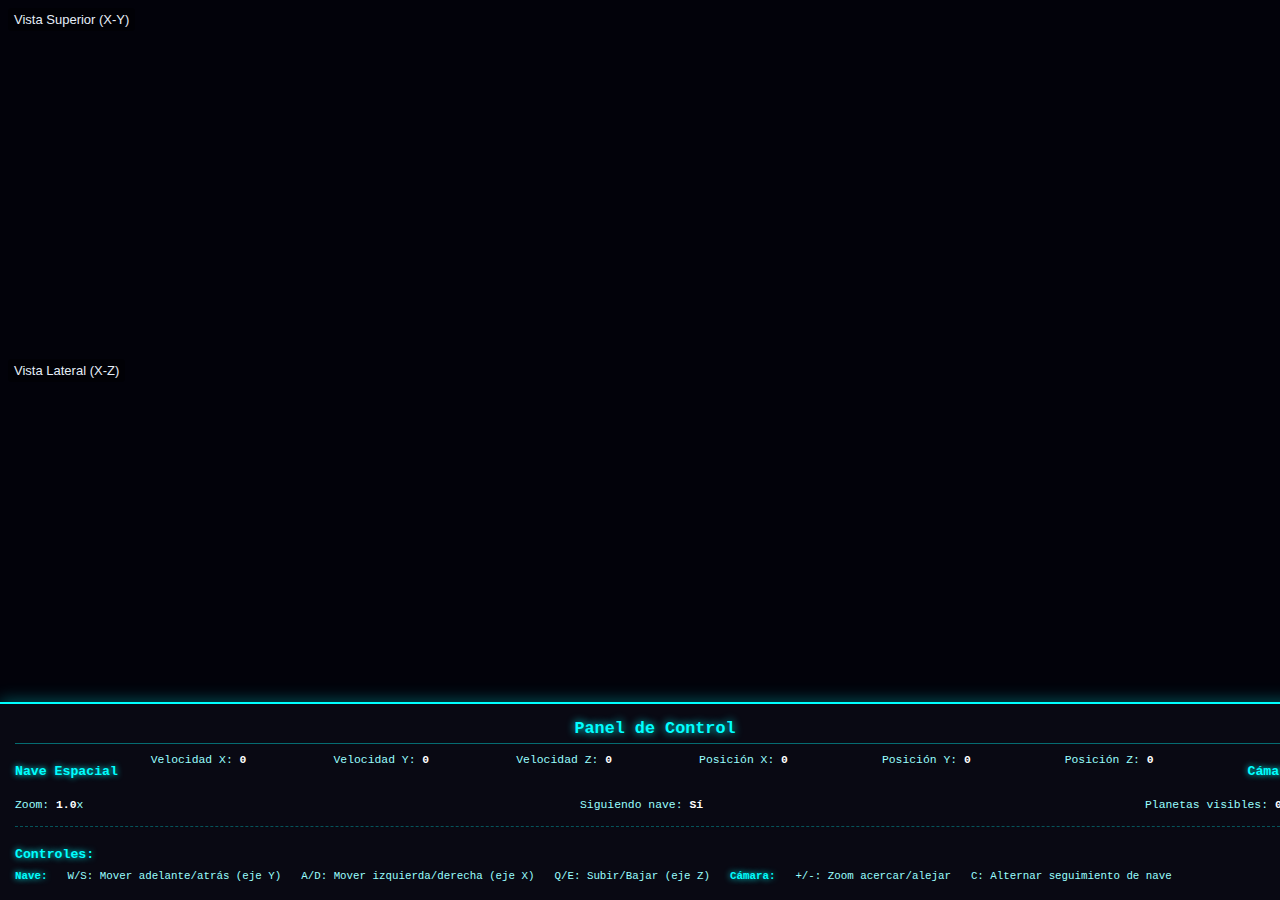
<file: src/index.html>
<!DOCTYPE html>
<html lang="es">
<head>
    <meta charset="UTF-8">
    <meta name="viewport" content="width=device-width, initial-scale=1.0">
    <title>Nave Espacial - Vista Diédrica</title>
    <link rel="stylesheet" href="css/style.css">
</head>
<body>
    <div id="app">
        <div id="topPanel">
            <div class="panelTitle">Vista Superior (X-Y)</div>
            <canvas id="canvasTop"></canvas>
        </div>
        <div id="bottomPanel">
            <div class="panelTitle">Vista Lateral (X-Z)</div>
            <canvas id="canvasSide"></canvas>
        </div>
        <div id="ui">
            <h2>Panel de Control</h2>
            <div id="stats">
                <h3>Nave Espacial</h3>
                <div>Velocidad X: <span id="speedX">0</span></div>
                <div>Velocidad Y: <span id="speedY">0</span></div>
                <div>Velocidad Z: <span id="speedZ">0</span></div>
                <div>Posición X: <span id="posX">0</span></div>
                <div>Posición Y: <span id="posY">0</span></div>
                <div>Posición Z: <span id="posZ">0</span></div>
                
                <h3>Cámara</h3>
                <div>Zoom: <span id="cameraScale">1.0</span>x</div>
                <div>Siguiendo nave: <span id="cameraFollow">Sí</span></div>
                <div>Planetas visibles: <span id="planetsCount">0</span></div>
            </div>
            <div id="controls">
                <h3>Controles:</h3>
                <ul>
                    <li><strong>Nave:</strong></li>
                    <li>W/S: Mover adelante/atrás (eje Y)</li>
                    <li>A/D: Mover izquierda/derecha (eje X)</li>
                    <li>Q/E: Subir/Bajar (eje Z)</li>
                    <li><strong>Cámara:</strong></li>
                    <li>+/-: Zoom acercar/alejar</li>
                    <li>C: Alternar seguimiento de nave</li>
                </ul>
            </div>
        </div>
    </div>
    <script src="js/ship.js"></script>
    <script src="js/controls.js"></script>
    <script src="js/game.js"></script>
</body>
</html>
</file>
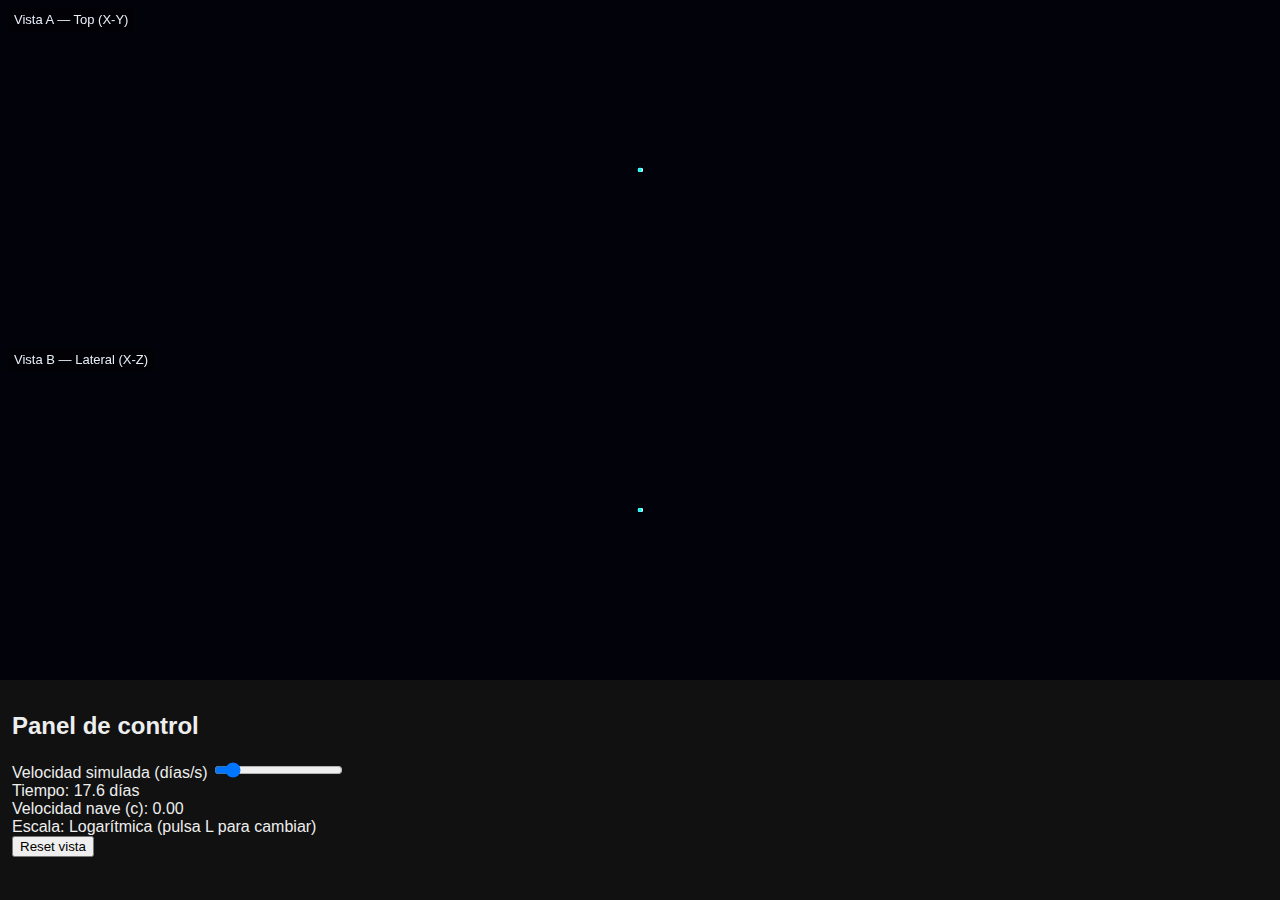
<file: BaseGame.html>
<!doctype html>
<html lang="es">
<head>
<meta charset="utf-8" />
<meta name="viewport" content="width=device-width,initial-scale=1" />
<title>Mapa Diédrico Interactivo del Sistema Solar (Escala Real + Nave centrada + Tecla L + Aceleración)</title>
<style>
  html,body{height:100%;margin:0;font-family:sans-serif;background:#05060a;color:#e6eef8}
  #app{display:flex;flex-direction:column;height:100vh;}
  #topPanel,#bottomPanel{flex:1;position:relative;overflow:hidden;background:#02020a}
  canvas{width:100%;height:100%;display:block;cursor:grab}
  #ui{height:220px;box-sizing:border-box;padding:12px;background:#111;color:#eee;overflow:auto}
  .panelTitle{position:absolute;left:8px;top:8px;padding:4px 6px;background:rgba(0,0,0,0.4);border-radius:4px;font-size:13px}
</style>
</head>
<body>
<div id="app">
  <div id="topPanel">
    <div class="panelTitle">Vista A — Top (X-Y)</div>
    <canvas id="canvasTop"></canvas>
  </div>
  <div id="bottomPanel">
    <div class="panelTitle">Vista B — Lateral (X-Z)</div>
    <canvas id="canvasSide"></canvas>
  </div>
  <div id="ui">
    <h2>Panel de control</h2>
    <label>Velocidad simulada (días/s)
      <input id="timeScale" type="range" min="0" max="200" value="20" />
    </label>
    <div>Tiempo: <span id="timeLabel">0.0</span> días</div>
    <label>Velocidad nave (c): <span id="shipSpeedLabel">0.00</span></label><br>
    <div>Escala: <span id="scaleModeLabel">Logarítmica</span> (pulsa L para cambiar)</div>
    <button id="resetView">Reset vista</button>
  </div>
</div>
<script>
const deg2rad=Math.PI/180;

// Radios reales en km
const R_sun=696340;
const AU=149597870.7; // km
const planets = [
  {name:'Mercurio', a:0.387*AU, period:88, inc:7.0*deg2rad, radius:2440},
  {name:'Venus', a:0.723*AU, period:225, inc:3.4*deg2rad, radius:6052},
  {name:'Tierra', a:1.0*AU, period:365, inc:0.0, radius:6371},
  {name:'Marte', a:1.524*AU, period:687, inc:1.8*deg2rad, radius:3389},
  {name:'Júpiter', a:5.203*AU, period:4333, inc:1.3*deg2rad, radius:69911},
  {name:'Saturno', a:9.537*AU, period:10759, inc:2.5*deg2rad, radius:58232},
  {name:'Urano', a:19.191*AU, period:30687, inc:0.8*deg2rad, radius:25362},
  {name:'Neptuno', a:30.07*AU, period:60190, inc:1.8*deg2rad, radius:24622}
];

const canvasTop = document.getElementById('canvasTop');
const ctxTop = canvasTop.getContext('2d');
const canvasSide = document.getElementById('canvasSide');
const ctxSide = canvasSide.getContext('2d');

function resize(){
  [canvasTop,canvasSide].forEach(c=>{
    c.width=c.clientWidth;
    c.height=c.clientHeight;
  });
}
window.addEventListener('resize',resize);
resize();

const c=299792.458; // km/s
const accelPerSecond=0.1*c; // aceleración deseada al mantener tecla
const state={
  scaleMode:'log',
  time:0,
  timeScale:20,
  ship:{x:0,y:0,z:0},
  shipVel:{x:0,y:0,z:0},
  zoom:2e-9, // zoom inicial muy alejado
  keys:{},
  friction:0.995
};
	state.frenando = false; // true = la nave se está frenando

const minDrawRadius=2;

const scaleModeLabel=document.getElementById('scaleModeLabel');
document.getElementById('timeScale').oninput=e=>state.timeScale=+e.target.value;
document.getElementById('resetView').onclick=()=>{state.time=0;};

window.addEventListener('keydown',e=>{
  state.keys[e.code]=true;
  if(e.code==='KeyL'){
    state.scaleMode=state.scaleMode==='log'?'linear':'log';
    scaleModeLabel.textContent=state.scaleMode==='log'?"Logarítmica":"Lineal";
  }
  if(e.code==='KeyF'){
    state.frenando = true; // activa la frenada progresiva
	}
});
window.addEventListener('keyup',e=>{ state.keys[e.code]=false; });

function updateShipSpeedLabel(){
  const speed=Math.sqrt(state.shipVel.x**2+state.shipVel.y**2+state.shipVel.z**2);
  document.getElementById('shipSpeedLabel').textContent=(speed/c).toFixed(2);
}
updateShipSpeedLabel();

window.addEventListener('wheel',e=>{
  e.preventDefault();
  if(e.deltaY<0) state.zoom*=1.1;
  else state.zoom/=1.1;
},{passive:false});

function updateShip(){
  let ax=0, ay=0, az=0;
  const a=accelPerSecond*(1/60); // suponiendo ~60fps, aceleración 0.1c/s

// Si alguna tecla de movimiento está pulsada, cancelamos la frenada
if(state.keys['KeyW'] || state.keys['KeyS'] ||
   state.keys['KeyA'] || state.keys['KeyD'] ||
   state.keys['ArrowUp'] || state.keys['ArrowDown'] ||
   state.keys['ArrowLeft'] || state.keys['ArrowRight']) {
    state.frenando = false;
}


  if(state.keys['KeyW']) ay -= a;
  if(state.keys['KeyS']) ay += a;
  if(state.keys['KeyA']) ax -= a;
  if(state.keys['KeyD']) ax += a;
  if(state.keys['ArrowUp']) az -= a;
  if(state.keys['ArrowDown']) az += a;
  if(state.keys['ArrowLeft']) ax -= a;
  if(state.keys['ArrowRight']) ax += a;

  state.shipVel.x += ax;
  state.shipVel.y += ay;
  state.shipVel.z += az;

  state.ship.x += state.shipVel.x;
  state.ship.y += state.shipVel.y;
  state.ship.z += state.shipVel.z;

  if(state.frenando){  // aplicar fricción solo si está frenando
    state.shipVel.x *= state.friction;
    state.shipVel.y *= state.friction;
    state.shipVel.z *= state.friction;
}

  updateShipSpeedLabel();
}

function mapRadial(dist){
  if(state.scaleMode==='linear') return dist*state.zoom;
  return (Math.log(1+dist/AU)*AU)*state.zoom;
}

function projectTop(x,y){
  let X=mapRadial(x-state.ship.x);
  let Y=mapRadial(y-state.ship.y);
  return {x:X,y:Y};
}
function projectSide(x,z){
  let X=mapRadial(x-state.ship.x);
  let Y=mapRadial(z-state.ship.z);
  return {x:X,y:Y};
}

function drawOrbit(ctx,a,inc){
  ctx.beginPath();
  for(let theta=0;theta<2*Math.PI;theta+=0.05){
    const x0=a*Math.cos(theta);
    const y0=a*Math.sin(theta);
    const z0=0;
    const x=x0;
    const y=y0*Math.cos(inc)-z0*Math.sin(inc);
    const z=y0*Math.sin(inc)+z0*Math.cos(inc);
    const pt=ctx===ctxTop?projectTop(x,y):projectSide(x,z);
    if(theta===0) ctx.moveTo(pt.x,pt.y);
    else ctx.lineTo(pt.x,pt.y);
  }
  ctx.strokeStyle='rgba(255,255,255,0.2)';
  ctx.stroke();
}

function drawBody(ctx,pos,radius,name){
  const drawR=Math.max(minDrawRadius,radius*state.zoom);
  ctx.fillStyle='#fff';
  ctx.beginPath(); ctx.arc(pos.x,pos.y,drawR,0,2*Math.PI); ctx.fill();
  ctx.font=`${10*state.zoom}px sans-serif`; ctx.fillText(name,pos.x+drawR+2,pos.y-2);
}

function draw(){
  state.time += state.timeScale*0.02;
  updateShip();
  document.getElementById('timeLabel').textContent=state.time.toFixed(1);

  [ctxTop,ctxSide].forEach(ctx=>{
    ctx.setTransform(1,0,0,1,0,0);
    ctx.clearRect(0,0,ctx.canvas.width,ctx.canvas.height);
    ctx.translate(ctx.canvas.width/2,ctx.canvas.height/2);
  });

  const solPosTop=projectTop(0,0);
  drawBody(ctxTop,solPosTop,R_sun,'Sol');
  const solPosSide=projectSide(0,0);
  drawBody(ctxSide,solPosSide,R_sun,'Sol');

  planets.forEach(p=>{
    drawOrbit(ctxTop,p.a,p.inc);
    drawOrbit(ctxSide,p.a,p.inc);

    const angle=2*Math.PI*(state.time/p.period);
    const x0=p.a*Math.cos(angle);
    const y0=p.a*Math.sin(angle);
    const z0=0;
    const x=x0;
    const y=y0*Math.cos(p.inc)-z0*Math.sin(p.inc);
    const z=y0*Math.sin(p.inc)+z0*Math.cos(p.inc);

    const pt=projectTop(x,y);
    drawBody(ctxTop,pt,p.radius,p.name);

    const ps=projectSide(x,z);
    drawBody(ctxSide,ps,p.radius,p.name);
  });

  // Nave en el centro
  const shipRadius=1000;
  const drawR=Math.max(minDrawRadius,shipRadius*state.zoom);
  ctxTop.fillStyle='cyan'; ctxTop.beginPath(); ctxTop.arc(0,0,drawR,0,2*Math.PI); ctxTop.fill();
  ctxSide.fillStyle='cyan'; ctxSide.beginPath(); ctxSide.arc(0,0,drawR,0,2*Math.PI); ctxSide.fill();

  requestAnimationFrame(draw);
}
draw();
</script>
</body>
</html>
</file>
<file: src/css/style.css>
html, body {
    height: 100%;
    margin: 0;
    font-family: sans-serif;
    background: #05060a;
    color: #e6eef8;
}

#app {
    display: flex;
    flex-direction: column;
    height: 100vh;
}

#topPanel, #bottomPanel {
    flex: 1;
    position: relative;
    overflow: hidden;
    background: #02020a;
}

canvas {
    width: 100%;
    height: 100%;
    display: block;
}

.panelTitle {
    position: absolute;
    left: 8px;
    top: 8px;
    padding: 4px 6px;
    background: rgba(0,0,0,0.4);
    border-radius: 4px;
    font-size: 13px;
}

#ui {
    position: relative;
    bottom: 0;
    left: 0;
    width: 100%;
    padding: 15px 15px;
    background: rgba(10, 10, 20, 0.9);
    border-top: 2px solid #0ff;
    box-shadow: 0 -2px 15px rgba(0, 255, 255, 0.3);
    font-family: "Consolas", "Courier New", monospace;
    font-size: 0.75em;
    color: #0ff;
    z-index: 10;
}

#ui h2 {
    margin: 0 0 10px 0;
    font-size: 1.4em;
    text-align: center;
    color: #0ff;
    text-shadow: 0 0 8px #0ff;
    border-bottom: 1px solid rgba(0,255,255,0.4);
    padding-bottom: 5px;
}

#ui h3 {
    margin: 10px 0 5px 0;
    font-size: 1.1em;
    color: #0ff;
    text-shadow: 0 0 6px #0ff;
}

#stats {
    display: flex;
    flex-wrap: wrap;
    gap: 15px;
    justify-content: space-between;
}

#stats div {
    min-width: 150px;
    font-size: 0.95em;
    color: #9ff;
}

#stats span {
    color: #fff;
    font-weight: bold;
}

#controls {
    margin-top: 15px;
    border-top: 1px dashed rgba(0,255,255,0.3);
    padding-top: 10px;
}

#controls ul {
    list-style: none;
    padding-left: 0;
    margin: 5px 0 0 0;
    font-size: 0.9em;
    color: #9ff;
    display: flex;
    flex-wrap: wrap;
    gap: 20px;
}

#controls li {
    margin: 3px 0;
}

#controls strong {
    color: #0ff;
    text-shadow: 0 0 6px #0ff;
}

.separador {
    width: 100%;        
    height: 5px;        
    background-color: #333; 
    margin: 5px 0;    
}
</file>
